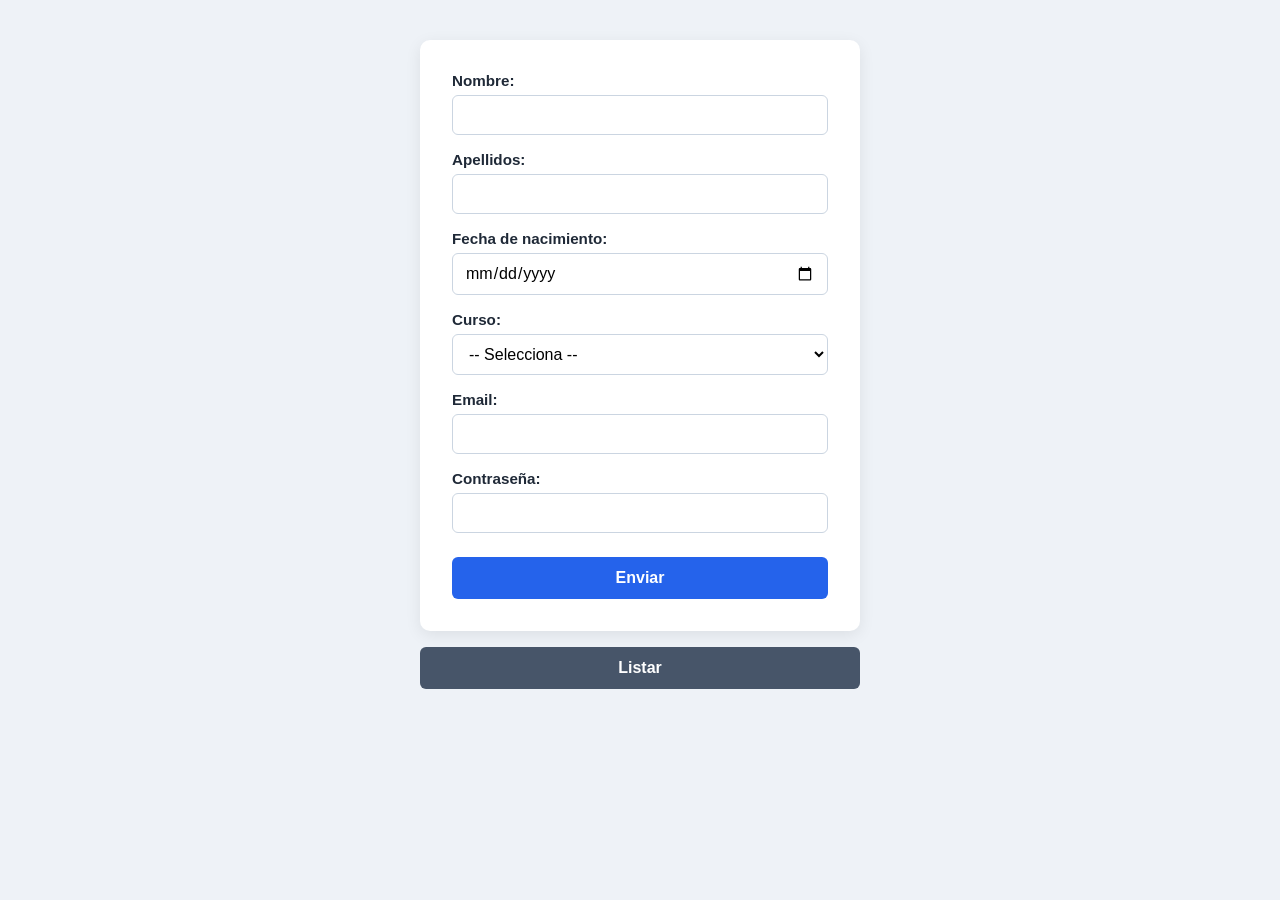
<file: PracticaAlumnado/index.html>
<!DOCTYPE html>
<html lang="en">
<head>
    <meta charset="UTF-8">
    <title>Formulario</title>
    <link rel="stylesheet" href="estilos/style.css">
</head>
<body>
    <form action="PHP/formulario.php" method="post">

        <label for="nombre">Nombre:</label>
        <input type="text" id="nombre" name="nombre" required>
        <br><br>

        <label for="apellidos">Apellidos:</label>
        <input type="text" id="apellidos" name="apellidos" required>
        <br><br>
        <label for="fecha_nacimiento">Fecha de nacimiento:</label>
        <input type="date" id="fecha_nacimiento" name="fecha_nacimiento" required>
        <br><br>

        <label for="curso">Curso:</label>
        <select id="curso" name="curso" required>
            <option value="">-- Selecciona --</option>
            <option value="1">1º ESO</option>
            <option value="2">2º ESO</option>
            <option value="3">3º ESO</option>
            <option value="4">4º ESO</option>
        </select>
        <br><br>

        <label for="email">Email:</label>
        <input type="email" id="email" name="email" required>
        <br><br>

        <label for="contrasena">Contraseña:</label>
        <input type="password" id="contrasena" name="contrasena" required>
        <br><br>

        <input type="submit" value="Enviar">

    </form>

    <!-- Botón aparte, solo para ir al listado -->
    <form action="PHP/listar.php" method="get" class="form-listar">
        <input type="submit" value="Listar">
    </form>
</body>
</html>
</file>
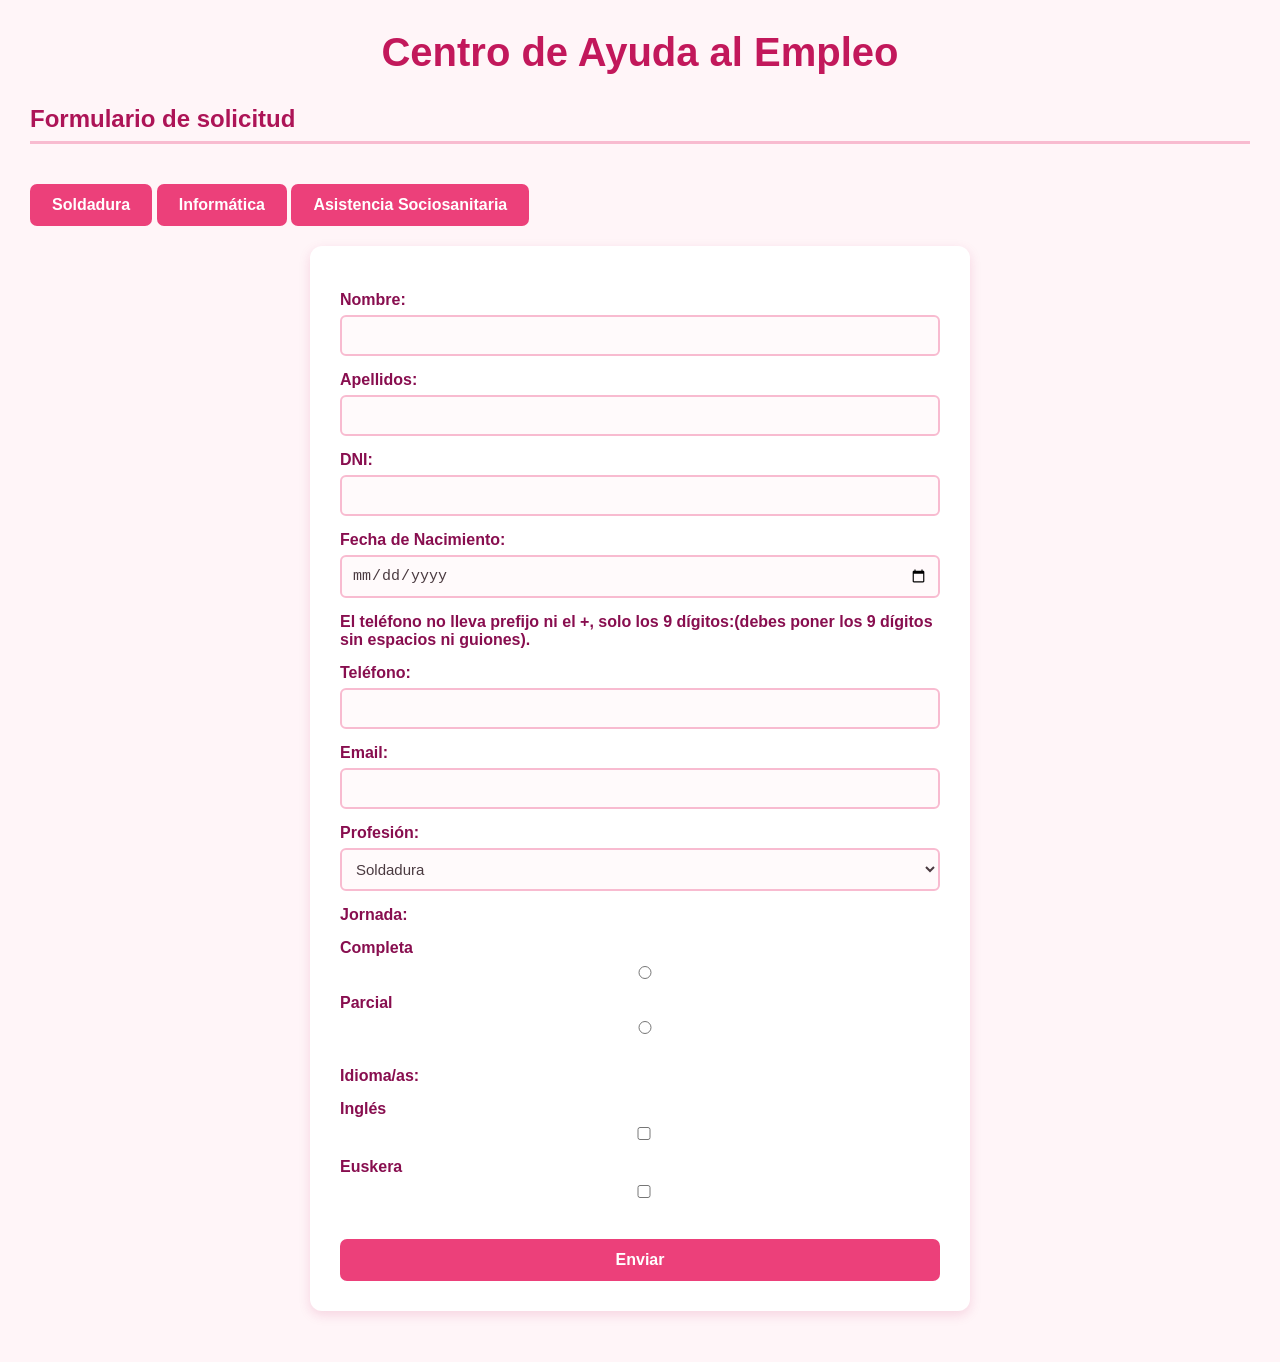
<file: ExamenDWES_2DAW3_PHP_Docker_06102026/html/index.html>
<html>
    <head>
        
        <title>Examen de Desarrollo web en entorno servidor</title>
        <link rel="stylesheet" type="text/css" href="../estilos/estilos.css">
        <link rel="icon" type="image/png" sizes="32x32" href="../imagenes/favicon.jpeg">
    </head>
    <body>
        <h1>Centro de Ayuda al Empleo</h1>
        <h2>Formulario de solicitud</h2>
        <button onclick="location.href='../php/tabla.php?tipo=soldadura'">Soldadura</button>
        <button onclick="location.href='../php/tabla.php?tipo=informatica'">Informática</button>
        <button onclick="location.href='../php/tabla.php?tipo=socio'">Asistencia Sociosanitaria</button>
        <form action="../php/tabla.php" method="post">
            <!-- Añade aquí todos los datos que te pido en el enunciado -->
            <label for="nombre">Nombre:</label>
            <input type="text" id="nombre" name="nombre" required><br>

            <label for="apellidos">Apellidos:</label>
            <input type="text" id="apellidos" name="apellidos" required>

            <label for="DNI">DNI:</label>
            <input type="text" id="DNI" name="DNI" required onblur="comprobarDNI(this)">

            <label for="fecha_Nacimiento">Fecha de Nacimiento:</label>
            <input type="date" id="fecha_Nacimiento" name="fecha_Nacimiento" required>

            <label for="direccion">El teléfono no lleva prefijo ni el +, solo los 9 dígitos:(debes poner los 9 dígitos sin espacios ni guiones).</label>
            <label for="telefono">Teléfono:</label>
            <input type="tel" id="telefono" name="telefono" required pattern="[0-9]{9}" title="El teléfono debe tener 9 dígitos">

            <label for="email">Email:</label>
            <input type="email" id="email" name="email" required
            pattern="[^@\s]+@[^@\s]+\.[^@\s]+"
            title="El email debe llevar @ y un punto después, por ejemplo nombre@correo.com">

            <label for="Curso">Profesión:</label>
            <select id="Curso" name="tipo" required>
                <option value="soldadura">Soldadura</option>
                <option value="informatica">Informática</option>
                <option value="socio">Asistencia Sociosanitaria</option>
            </select>
            <br>
            <label>Jornada:</label>
            <label for="jornada_completa">Completa</label>
            <input type="radio" id="jornada_completa" name="jornada" value="completa">
            <label for="jornada_parcial">Parcial</label>
            <input type="radio" id="jornada_parcial" name="jornada" value="parcial">
            <br><br>
            <label>Idioma/as:</label>
            <label for="ingles">Inglés</label>
            <input type="checkbox" id="ingles" name="idioma[]" value="ingles">
            <label for="euskera">Euskera</label>
            <input type="checkbox" id="euskera" name="idioma[]" value="euskera">
            <br><br>
            <input type="submit" value="Enviar">
        </form>
        <script>
            function comprobarDNI(campo) {
                var letras = "TRWAGMYFPDXBNJZSQVHLCKE";
                var dni = campo.value.toUpperCase();
                var numeros = dni.substring(0, 8);
                var letra = dni.substring(8, 9);
                var letraCorrecta = letras[numeros % 23];

                if (dni.length != 9) {
                    campo.setCustomValidity("El DNI debe tener 9 caracteres");
                } else if (isNaN(numeros)) {
                    campo.setCustomValidity("Los 8 primeros caracteres deben ser números");
                } else if (letra != letraCorrecta) {
                    campo.setCustomValidity("La letra no es correcta");
                } else {
                    campo.setCustomValidity("");
                }
            }
        </script>
    </body>
</html>
</file>
<file: PracticaAlumnado/estilos/style.css>
* {
    box-sizing: border-box;
}

body {
    margin: 0;
    min-height: 100vh;
    padding: 40px 16px;
    background: #eef2f7;
    font-family: "Segoe UI", Arial, sans-serif;
    color: #1f2937;
}

/* El propio <form> hace de tarjeta */
form {
    max-width: 440px;
    margin: 0 auto;
    padding: 32px;
    background: #ffffff;
    border-radius: 10px;
    box-shadow: 0 4px 16px rgba(0, 0, 0, 0.08);
}

/* Los <br><br> del HTML sobran: el espaciado lo da el CSS */
form br {
    display: none;
}

label {
    display: block;
    margin: 16px 0 6px;
    font-weight: 600;
    font-size: 0.95rem;
}

label:first-child {
    margin-top: 0;
}

input[type="text"],
input[type="date"],
input[type="email"],
input[type="password"],
select {
    width: 100%;
    padding: 10px 12px;
    border: 1px solid #cbd5e1;
    border-radius: 6px;
    background: #ffffff;
    font-size: 1rem;
    font-family: inherit;
}

input:focus,
select:focus {
    outline: none;
    border-color: #2563eb;
    box-shadow: 0 0 0 3px rgba(37, 99, 235, 0.2);
}

input[type="submit"] {
    width: 100%;
    margin-top: 24px;
    padding: 12px;
    border: none;
    border-radius: 6px;
    background: #2563eb;
    color: #ffffff;
    font-size: 1rem;
    font-weight: 600;
    font-family: inherit;
    cursor: pointer;
}

input[type="submit"]:hover {
    background: #1d4ed8;
}
/* --- Botón "Listar" (formulario aparte, más discreto) --- */
.form-listar {
    max-width: 440px;
    margin: 16px auto 0;
    padding: 0;
    background: none;
    box-shadow: none;
}

.form-listar input[type="submit"] {
    background: #475569;
    margin-top: 0;
}

.form-listar input[type="submit"]:hover {
    background: #334155;
}

/* --- Tabla del listado de alumnado (en formulario.php) --- */
h2 {
    max-width: 760px;
    margin: 0 auto 16px;
}

.tabla-alumnado {
    width: 100%;
    max-width: 760px;
    margin: 0 auto 16px;
    border-collapse: collapse;
    background: #ffffff;
    border-radius: 10px;
    overflow: hidden;
    box-shadow: 0 4px 16px rgba(0, 0, 0, 0.08);
}

.tabla-alumnado th,
.tabla-alumnado td {
    padding: 10px 14px;
    text-align: left;
    border-bottom: 1px solid #e2e8f0;
}

.tabla-alumnado th {
    background: #2563eb;
    color: #ffffff;
    font-weight: 600;
}

.tabla-alumnado tr:last-child td {
    border-bottom: none;
}

.volver {
    max-width: 760px;
    margin: 0 auto;
}

.volver a {
    color: #2563eb;
    text-decoration: none;
    font-weight: 600;
}

.volver a:hover {
    text-decoration: underline;
}
</file>
<file: ExamenDWES_2DAW3_PHP_Docker_06102026/estilos/estilos.css>
body {
    font-family: Arial, sans-serif;
    background-color: #fff5f8;
    color: #4a3a40;
    margin: 0;
    padding: 30px;
}

h1 {
    color: #c2185b;
    text-align: center;
    font-size: 2.5em;
    margin-bottom: 30px;
}

h2 {
    color: #ad1457;
    border-bottom: 3px solid #f8bbd0;
    padding-bottom: 8px;
    margin-top: 30px;
}

form {
    background-color: #ffffff;
    max-width: 600px;
    margin: 20px auto;
    padding: 30px;
    border-radius: 12px;
    box-shadow: 0 4px 12px rgba(194, 24, 91, 0.15);
}

label {
    display: block;
    font-weight: bold;
    color: #880e4f;
    margin-top: 15px;
    margin-bottom: 6px;
}

input, select, textarea {
    width: 100%;
    box-sizing: border-box;
    padding: 10px;
    border: 2px solid #f8bbd0;
    border-radius: 6px;
    background-color: #fffafb;
    color: #4a3a40;
    font-size: 15px;
}

input:focus, select:focus, textarea:focus {
    outline: none;
    border-color: #ec407a;
    background-color: #ffffff;
}

button,input[type="submit"], input[type="button"] {
    background-color: #ec407a;
    color: white;
    border: none;
    padding: 12px 22px;
    border-radius: 7px;
    font-size: 16px;
    font-weight: bold;
    cursor: pointer;
    margin-top: 20px;
    transition: background-color 0.2s, transform 0.2s;
}

button:hover,input[type="submit"]:hover, input[type="button"]:hover {
    background-color: #c2185b;
    transform: translateY(-2px);
}

button:active, input[type="submit"]:active, input[type="button"]:active {
    transform: translateY(0);
}

table { 
    width: 80%; 
    margin: 30px auto; 
    border-collapse: collapse; 
    background-color: white; 
} 

th { 
    background-color: #ec407a; 
    color: white; 
    padding: 12px; 
    border: 1px solid #c2185b; 
}

td { 
    padding: 10px; 
    border: 1px solid #f8bbd0; 
} 

tr:nth-child(even) { 
    background-color: #fff0f5; 
} 
tr:nth-child(odd) { 
    background-color: white; 
}
</file>
